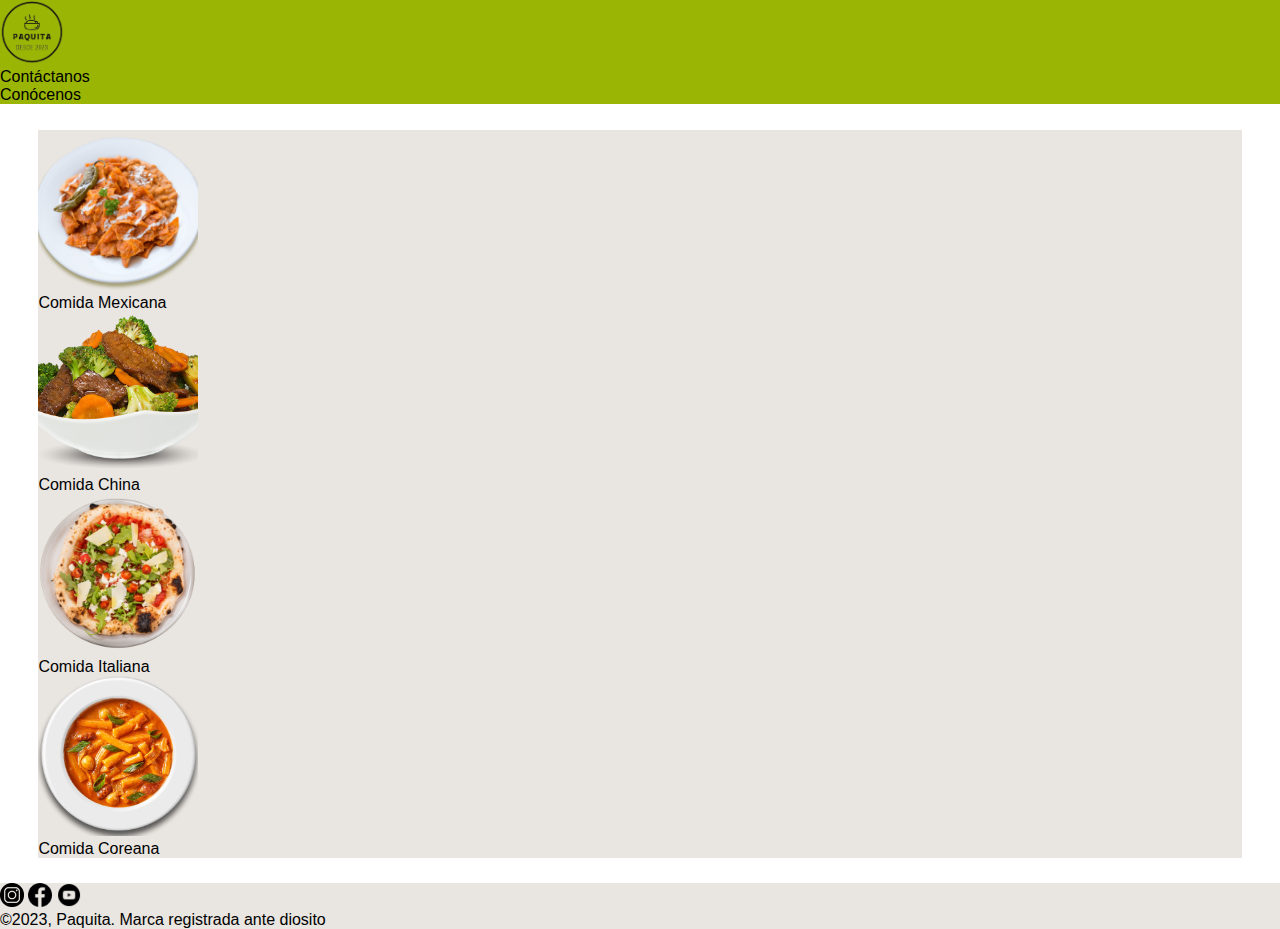
<file: index.html>
<!DOCTYPE html>
<html lang="en">

<head>
    <meta charset="UTF-8">
    <meta http-equiv="X-UA-Compatible" content="IE=edge">
    <meta name="viewport" content="width=device-width, initial-scale=1.0">
    <meta name="Paquita" content="Pagina Principal Cocinando con Paquita"/>
    <link href="https://cdn.jsdelivr.net/npm/bootstrap@5.3.0/dist/css/bootstrap.min.css" rel="stylesheet"
        integrity="sha384-9ndCyUaIbzAi2FUVXJi0CjmCapSmO7SnpJef0486qhLnuZ2cdeRhO02iuK6FUUVM" crossorigin="anonymous">
    <link rel="stylesheet" href="./css/estilos.css">
    <title>Principal</title>
</head>
<STYLE>A {text-decoration: none;} </STYLE>
<body>
    <header class="sticky-top" style="background-color: #9bb505;">
        <nav class="container">
            <div class="d-flex justify-content-between">
                <div>
                    <img class="logo" src="./assets/img/logo_negro.webp" alt="Logo no disponible">
                </div>
                <div>
                    <ul class="d-flex list-unstyled">
                        <li class="d-flex p-3 nav-item">
                            <a href="./contacto.html" class="nav-link">Contáctanos</a>
                        </li>
                        <li class="d-flex p-3 nav-item">
                            <a href="./info.html" class="nav-link">Conócenos</a>
                        </li>
                    </ul>
                </div>
            </div>
        </nav>
    </header>
    <main>
        <div class="div_principal1" style="background-color:rgb(255, 255, 255);">
            <div class="div_principal2" style="background-color:rgb(233, 229, 224);">
                <div class="d-flex flex-wrap justify-content-center">
                    <div class="m-2">
                        <a href="./mexicana.html"> <img class="menu_imagen" src="./assets/img/foto_chilaquiles.webp"
                                alt="Foto no disponible"> </a>
                        <a class="text-body" href="./mexicana.html">
                            <p class="text-center">Comida Mexicana</p>
                        </a>
                    </div>
                    <div class="m-2">
                        <a href="./error.html"> <img class="menu_imagen" src="./assets/img/ximg.webp"
                                alt="Foto no disponible"> </a>
                        <a class="text-body" href="./error.html">
                            <p class="text-center">Comida China</p>
                        </a>
                    </div>
                    <div class="m-2">
                        <a href="./error.html"> <img class="menu_imagen" src="./assets/img/pizza.webp"
                                alt="Foto no disponible"> </a>
                        <a class="text-body" href="./error.html">
                            <p class="text-center">Comida Italiana</p>
                        </a>
                    </div>
                    <div class="m-2">
                        <a href="./error.html"> <img class="menu_imagen" src="./assets/img/tteokbokki.webp"
                                alt="Foto no disponible"> </a>
                        <a class="text-body" href="./error.html">
                            <p class="text-center">Comida Coreana</p>
                        </a>
                    </div>
                </div>
            </div>
        </div>
    </main>
    <footer class="text-center " style="background-color:rgb(233, 229, 224);">
        <div>
            <div>
                <a href="https://instagram.com"> <img class="logo_redes" src="./assets/img/logo_instagram.webp"
                        alt="Imagen con error"> </a>
                <a href="https://facebook.com"> <img class="logo_redes" src="./assets/img/logo_facebook.webp"
                        alt="Imagen con error"> </a>
                <a href="https://youtube.com"> <img class="logo_redes" src="./assets/img/logo_youtube.webp"
                        alt="Imagen con error"> </a>
            </div>
            <div>
                <p>©2023, Paquita. Marca registrada ante diosito</p>
            </div>
        </div>
    </footer>
    <script src="https://cdn.jsdelivr.net/npm/bootstrap@5.3.0/dist/js/bootstrap.bundle.min.js"
        integrity="sha384-geWF76RCwLtnZ8qwWowPQNguL3RmwHVBC9FhGdlKrxdiJJigb/j/68SIy3Te4Bkz"
        crossorigin="anonymous"></script>
</body>
</html>
</file>
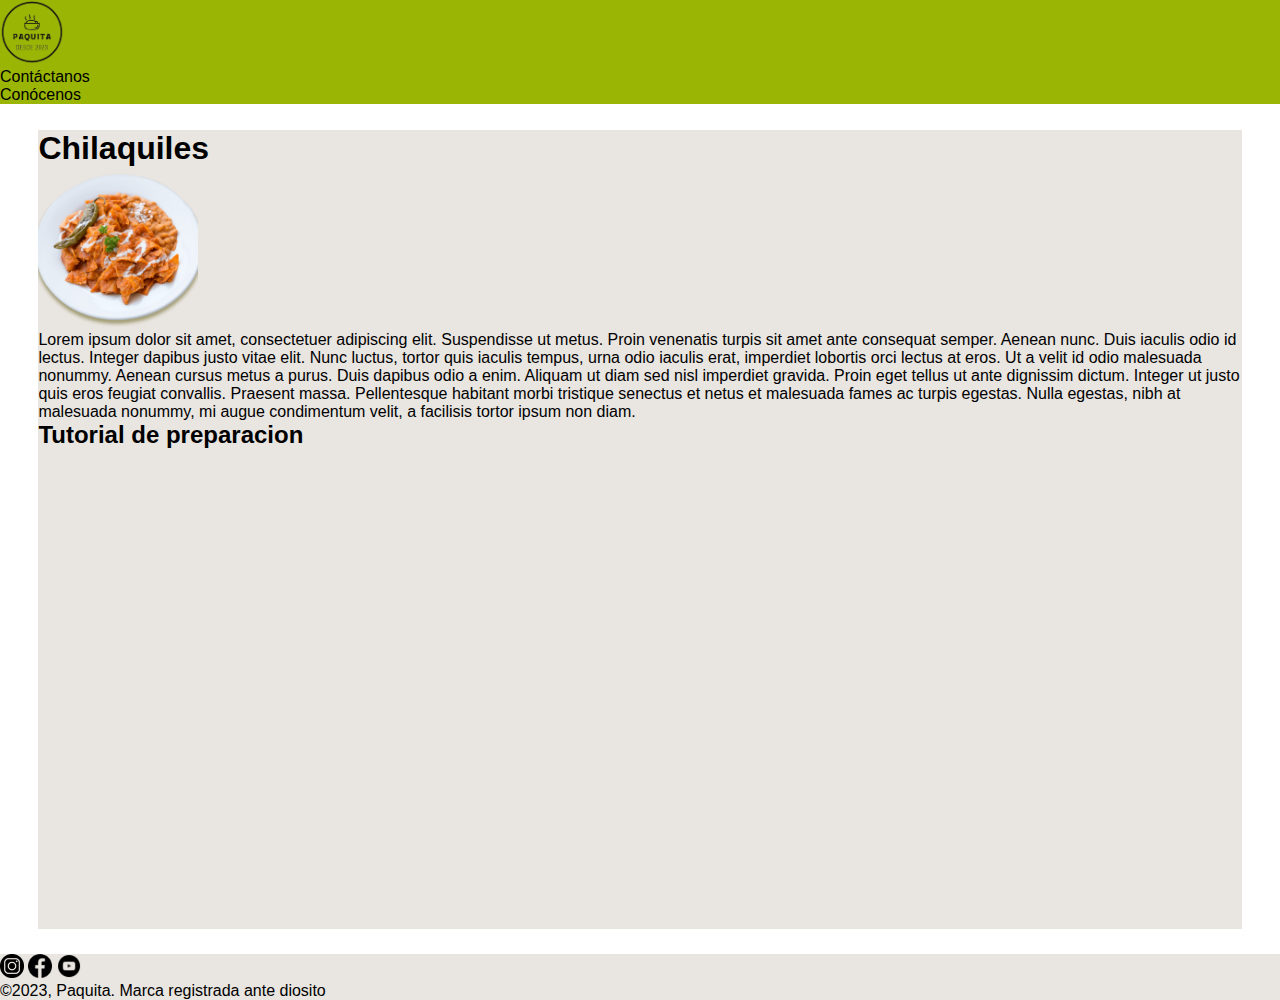
<file: chilaquiles.html>
<!DOCTYPE html>
<html lang="en">

<head>
    <meta charset="UTF-8">
    <meta http-equiv="X-UA-Compatible" content="IE=edge">
    <meta name="viewport" content="width=device-width, initial-scale=1.0">
    <meta name="Paquita" content="Receta Chilaquiles"/>
    <link href="https://cdn.jsdelivr.net/npm/bootstrap@5.3.0/dist/css/bootstrap.min.css" rel="stylesheet"
        integrity="sha384-9ndCyUaIbzAi2FUVXJi0CjmCapSmO7SnpJef0486qhLnuZ2cdeRhO02iuK6FUUVM" crossorigin="anonymous">
    <link rel="stylesheet" href="./css/estilos.css">
    <title>Chilaquiles</title>
</head>
<STYLE>A {text-decoration: none;} </STYLE>
<body>
    <header class="sticky-top" style="background-color: #9bb505;">
        <nav class="container">
            <div class="d-flex justify-content-between">
                <div>
                    <a href="./index.html"> <img class="logo" src="./assets/img/logo_negro.webp" alt="Logo no disponible">
                </div>
                <div>
                    <ul class="d-flex list-unstyled">
                        <li class="d-flex p-3 nav-item">
                            <a href="./contacto.html" class="nav-link">Contáctanos</a>
                        </li>
                        <li class="d-flex p-3 nav-item">
                            <a href="./info.html" class="nav-link">Conócenos</a>
                        </li>
                    </ul>
                </div>
            </div>
        </nav>
    </header>
    <Main>
        <div class="div_principal1" style="background-color:rgb(255, 255, 255);">
            <div class="div_principal2" style="background-color:rgb(233, 229, 224);">
                <div class="text-center justify-content-center">
                    <div>
                        <h1>Chilaquiles</h1>
                        <img class="menu_imagen" src="./assets/img/foto_chilaquiles.webp" alt="Foto no disponible">
                    </div>
                    <div>
                        <p class="text-justify">Lorem ipsum dolor sit amet, consectetuer adipiscing elit. Suspendisse ut metus.
                            Proin venenatis turpis
                            sit amet ante consequat semper. Aenean nunc. Duis iaculis odio id lectus. Integer dapibus justo
                            vitae
                            elit. Nunc luctus, tortor quis iaculis tempus, urna odio iaculis erat, imperdiet lobortis orci
                            lectus at
                            eros. Ut a velit id odio malesuada nonummy. Aenean cursus metus a purus. Duis dapibus odio a
                            enim.
                            Aliquam ut diam sed nisl imperdiet gravida. Proin eget tellus ut ante dignissim dictum. Integer
                            ut justo
                            quis eros feugiat convallis. Praesent massa. Pellentesque habitant morbi tristique senectus et
                            netus et
                            malesuada fames ac turpis egestas. Nulla egestas, nibh at malesuada nonummy, mi augue
                            condimentum velit,
                            a facilisis tortor ipsum non diam.</p>
                    </div>
                        <h2>Tutorial de preparacion</h2>
                        <div class="d-flex justify-content-center">
                            <div class="contenedor_video">
                                <iframe class="video" width="560" height="315" src="https://www.youtube.com/embed/MpOBf4K_2KA"
                                    title="YouTube video player" frameborder="0"
                                    allow="accelerometer; autoplay; clipboard-write; encrypted-media; gyroscope; picture-in-picture; web-share"
                                    allowfullscreen></iframe>
                            </div>
                        </div>
                    </div>
                </div>
            </div>
        </div>
    </Main>
    <footer class="text-center " style="background-color:rgb(233, 229, 224);">
        <div>
            <div>
                <a href="https://instagram.com"> <img class="logo_redes" src="./assets/img/logo_instagram.webp"
                        alt="Imagen con error"> </a>
                <a href="https://facebook.com"> <img class="logo_redes" src="./assets/img/logo_facebook.webp"
                        alt="Imagen con error"> </a>
                <a href="https://youtube.com"> <img class="logo_redes" src="./assets/img/logo_youtube.webp"
                        alt="Imagen con error"> </a>
            </div>
            <div>
                <p>©2023, Paquita. Marca registrada ante diosito</p>
            </div>
        </div>
    </footer>
    <script src="https://cdn.jsdelivr.net/npm/bootstrap@5.3.0/dist/js/bootstrap.bundle.min.js"
        integrity="sha384-geWF76RCwLtnZ8qwWowPQNguL3RmwHVBC9FhGdlKrxdiJJigb/j/68SIy3Te4Bkz"
        crossorigin="anonymous"></script>
</body>

</html>
</file>
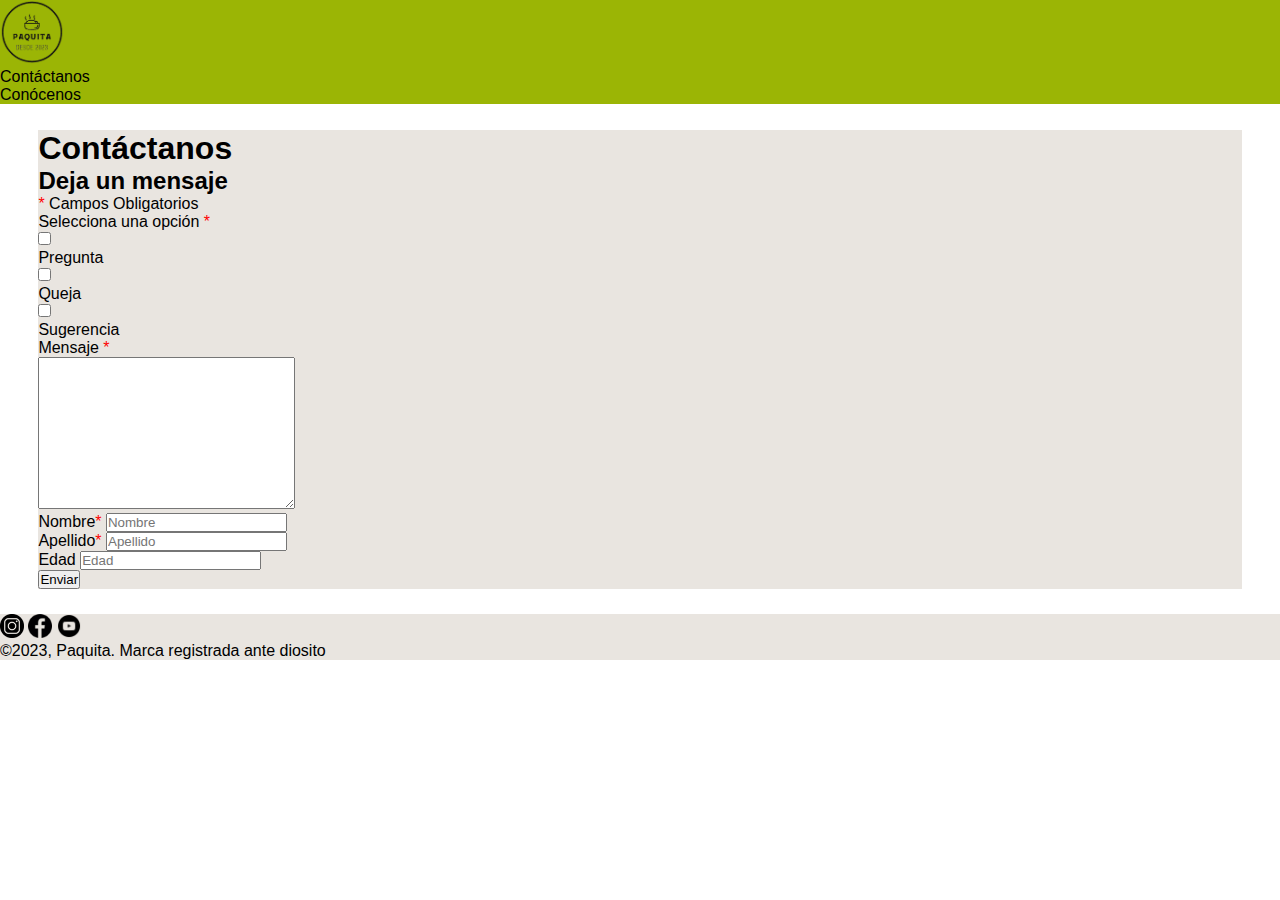
<file: contacto.html>
<!DOCTYPE html>
<html lang="en">

<head>
    <meta charset="UTF-8">
    <meta http-equiv="X-UA-Compatible" content="IE=edge">
    <meta name="viewport" content="width=device-width, initial-scale=1.0">
    <meta name="Paquita" content="Contacto de Concinando con Paquita"/>
    <link href="https://cdn.jsdelivr.net/npm/bootstrap@5.3.0/dist/css/bootstrap.min.css" rel="stylesheet"
        integrity="sha384-9ndCyUaIbzAi2FUVXJi0CjmCapSmO7SnpJef0486qhLnuZ2cdeRhO02iuK6FUUVM" crossorigin="anonymous">
    <link rel="stylesheet" href="./css/estilos.css">
    <title>Contacto</title>
</head>
<STYLE>A {text-decoration: none;} </STYLE>
<body>
    <header class="sticky-top" style="background-color: #9bb505;">
        <nav class="container">
            <div class="d-flex justify-content-between">
                <div>
                    <a href="./index.html"> <img class="logo" src="./assets/img/logo_negro.webp" alt="Logo no disponible">                </div>
                <div>
                    <ul class="d-flex list-unstyled ">
                        <li class="d-flex p-3 nav-item">
                            <a href="./contacto.html" class="nav-link">Contáctanos</a>
                        </li>
                        <li class="d-flex p-3 nav-item">
                            <a href="./info.html" class="nav-link">Conócenos</a>
                        </li>
                    </ul>
                </div>
            </div>
        </nav>
    </header>
    <Main>
        <div class="div_principal1" style="background-color:rgb(255, 255, 255);">
            <div class="div_principal2" style="background-color:rgb(233, 229, 224);">
                <div class="text-center">
                    <h1>Contáctanos</h1>
                    <div>
                        <h2>Deja un mensaje</h2>
                        <p><span style="color: red;">*</span> Campos Obligatorios</p>
                        <div>
                            <div>
                                <section>
                                    <p></span> Selecciona una opción <span style="color: red;">*</span></p>
                                    <div class="d-flex justify-content-center">
                                        <div class="p-4">
                                            <input type="checkbox" name="Pregunta" id="1">
                                            <p>Pregunta</p>
                                        </div>
                                        <div class="p-4">
                                            <input type="checkbox" name="Queja" id="1">
                                            <p>Queja</p>
                                        </div>
                                        <div class="p-4">
                                            <input type="checkbox" name="Sugerencia" id="1">
                                            <p>Sugerencia</p>
                                        </div>
                                    </div>
                                    <div>
                                        <p><span>Mensaje <span style="color: red;">*</span></p>
                                        <textarea name="" id="" cols="30" rows="10"></textarea>
                                    </div>
                                    <div>
                                        <div>
                                            <label for="">Nombre<span style="color: red;">*</span></label>
                                            <input placeholder="Nombre" type="text" name="" id="">
                                        </div>
                                        <div>
                                            <label for="">Apellido<span style="color: red;">*</span></label>
                                            <input placeholder="Apellido" type="text" name="" id="">
                                        </div>
                                        <div>
                                            <label for="">Edad</label>
                                            <input placeholder="Edad" type="number" name="" id="">
                                        </div>
                                        <div>
                                            <button class="m-2" type="button">Enviar</button>
                                        </div>
                                    </div>
                                </section>
                            </div>
                        </div>
                    </div>
                </div>
            </div>
        </div>
    </Main>
    <footer class="text-center " style="background-color:rgb(233, 229, 224);">
        <div>
            <div>
                <a href="https://instagram.com"> <img class="logo_redes" src="./assets/img/logo_instagram.webp"
                        alt="Imagen con error"> </a>
                <a href="https://facebook.com"> <img class="logo_redes" src="./assets/img/logo_facebook.webp"
                        alt="Imagen con error"> </a>
                <a href="https://youtube.com"> <img class="logo_redes" src="./assets/img/logo_youtube.webp"
                        alt="Imagen con error"> </a>
            </div>
            <div>
                <p>©2023, Paquita. Marca registrada ante diosito</p>
            </div>
        </div>
    </footer>
    <script src="https://cdn.jsdelivr.net/npm/bootstrap@5.3.0/dist/js/bootstrap.bundle.min.js"
        integrity="sha384-geWF76RCwLtnZ8qwWowPQNguL3RmwHVBC9FhGdlKrxdiJJigb/j/68SIy3Te4Bkz"
        crossorigin="anonymous"></script>
</body>

</html>
</file>
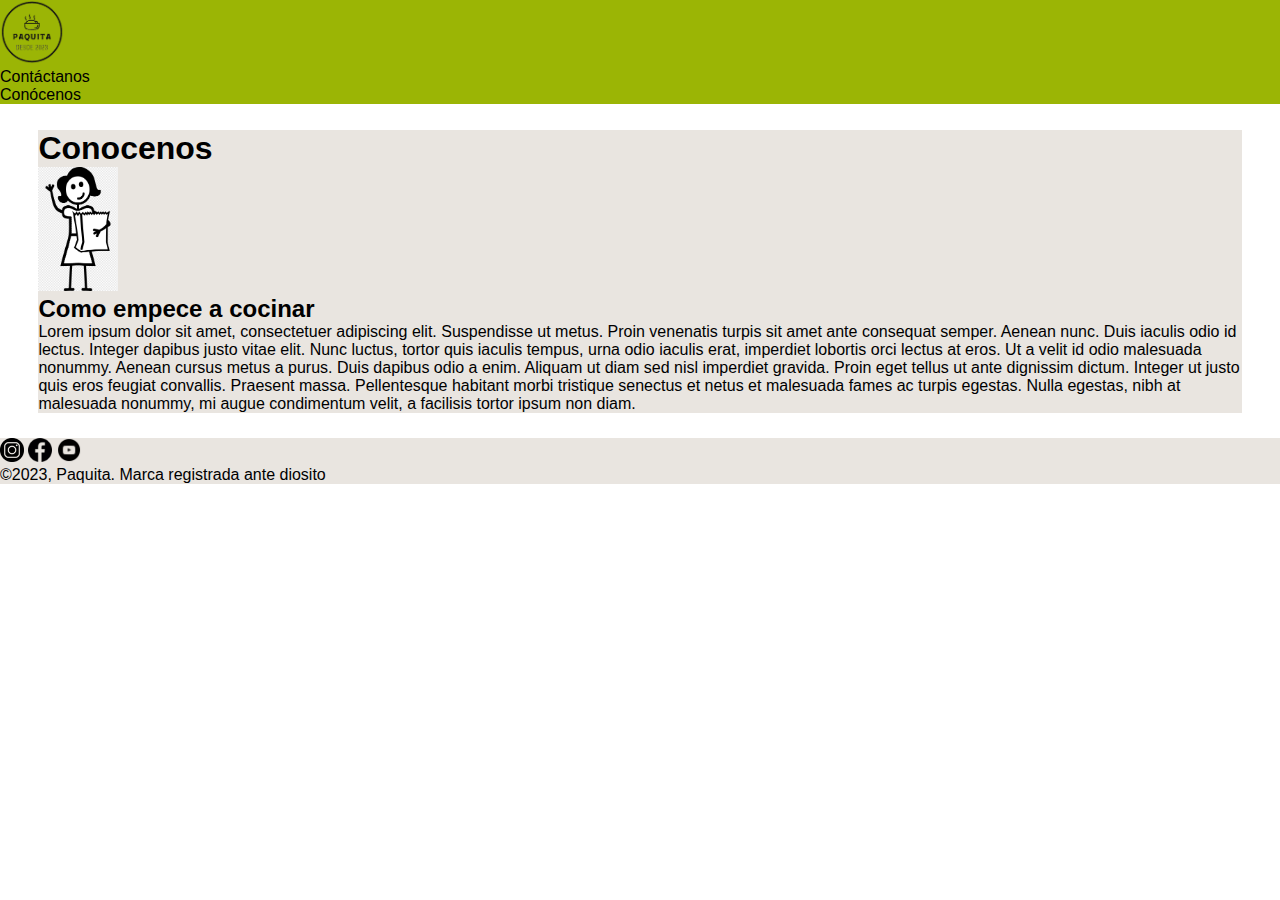
<file: info.html>
<!DOCTYPE html>
<html lang="en">

<head>
    <meta charset="UTF-8">
    <meta http-equiv="X-UA-Compatible" content="IE=edge">
    <meta name="viewport" content="width=device-width, initial-scale=1.0">
    <meta name="Paquita" content="Informacion de la pagina"/>
    <link href="https://cdn.jsdelivr.net/npm/bootstrap@5.3.0/dist/css/bootstrap.min.css" rel="stylesheet"
        integrity="sha384-9ndCyUaIbzAi2FUVXJi0CjmCapSmO7SnpJef0486qhLnuZ2cdeRhO02iuK6FUUVM" crossorigin="anonymous">
    <link rel="stylesheet" href="./css/estilos.css">
    <title>Info</title>
</head>
<STYLE>A {text-decoration: none;} </STYLE>
<body>
    <header class="sticky-top" style="background-color: #9bb505;">
        <nav class="container">
            <div class="d-flex justify-content-between">
                <div>
                    <a href="./index.html"> <img class="logo" src="./assets/img/logo_negro.webp" alt="Logo no disponible">                </div>
                <div>
                    <ul class="d-flex list-unstyled">
                        <li class="d-flex p-3 nav-item">
                            <a href="./contacto.html" class="nav-link">Contáctanos</a>
                        </li>
                        <li class="d-flex p-3 nav-item">
                            <a href="./info.html" class="nav-link">Conócenos</a>
                        </li>
                    </ul>
                </div>
            </div>
        </nav>
    </header>
    <Main>
        <div class="div_principal1" style="background-color:rgb(255, 255, 255);">
            <div class="div_principal2" style="background-color:rgb(233, 229, 224);">
                <div class="text-center">
                    <h1>Conocenos</h1>
                    <img class="gfa" src="./assets/img/mi_gfesita.webp" alt="Imagen con error">
                    <h2>Como empece a cocinar</h2>
                    <p class="conocenos">Lorem ipsum dolor sit amet, consectetuer adipiscing elit. Suspendisse ut metus.
                        Proin venenatis turpis
                        sit amet ante consequat semper. Aenean nunc. Duis iaculis odio id lectus. Integer dapibus justo
                        vitae
                        elit. Nunc luctus, tortor quis iaculis tempus, urna odio iaculis erat, imperdiet lobortis orci
                        lectus at
                        eros. Ut a velit id odio malesuada nonummy. Aenean cursus metus a purus. Duis dapibus odio a enim.
                        Aliquam ut diam sed nisl imperdiet gravida. Proin eget tellus ut ante dignissim dictum. Integer ut
                        justo
                        quis eros feugiat convallis. Praesent massa. Pellentesque habitant morbi tristique senectus et netus
                        et
                        malesuada fames ac turpis egestas. Nulla egestas, nibh at malesuada nonummy, mi augue condimentum
                        velit,
                        a facilisis tortor ipsum non diam.</p>
                </div>
            </div>
        </div>
    </Main>
    <footer class="text-center " style="background-color:rgb(233, 229, 224);">
        <div>
            <div>
                <a href="https://instagram.com"> <img class="logo_redes" src="./assets/img/logo_instagram.webp"
                        alt="Imagen con error"> </a>
                <a href="https://facebook.com"> <img class="logo_redes" src="./assets/img/logo_facebook.webp"
                        alt="Imagen con error"> </a>
                <a href="https://youtube.com"> <img class="logo_redes" src="./assets/img/logo_youtube.webp"
                        alt="Imagen con error"> </a>
            </div>
            <div>
                <p>©2023, Paquita. Marca registrada ante diosito</p>
            </div>
        </div>
    </footer>
    <script src="https://cdn.jsdelivr.net/npm/bootstrap@5.3.0/dist/js/bootstrap.bundle.min.js"
        integrity="sha384-geWF76RCwLtnZ8qwWowPQNguL3RmwHVBC9FhGdlKrxdiJJigb/j/68SIy3Te4Bkz"
        crossorigin="anonymous"></script>
</body>

</html>
</file>
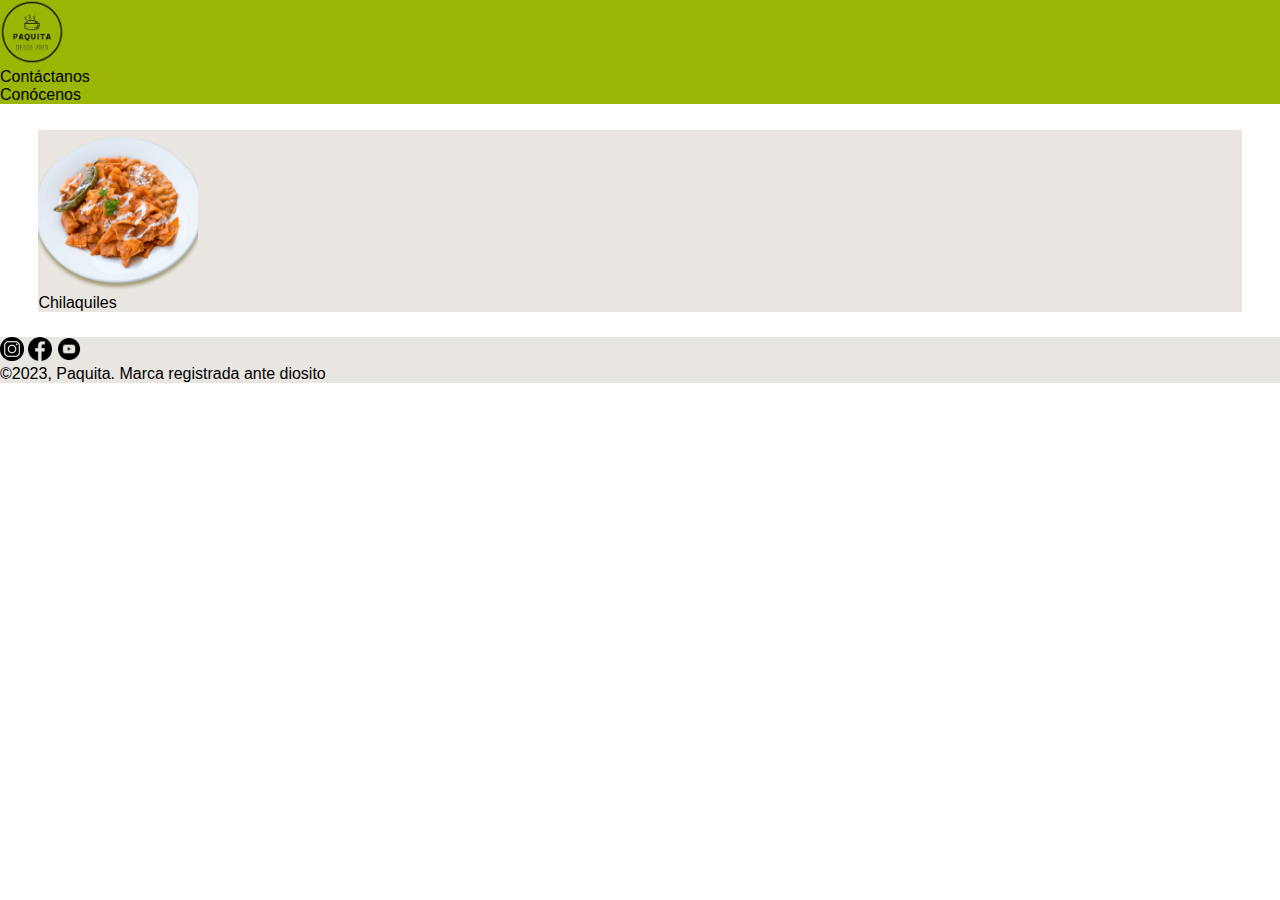
<file: mexicana.html>
<!DOCTYPE html>
<html lang="en">
    <head>
        <meta charset="UTF-8">
        <meta http-equiv="X-UA-Compatible" content="IE=edge">
        <meta name="viewport" content="width=device-width, initial-scale=1.0">
        <meta name="Paquita" content="Seccion de comida mexicana"/>
        <link href="https://cdn.jsdelivr.net/npm/bootstrap@5.3.0/dist/css/bootstrap.min.css" rel="stylesheet"
            integrity="sha384-9ndCyUaIbzAi2FUVXJi0CjmCapSmO7SnpJef0486qhLnuZ2cdeRhO02iuK6FUUVM" crossorigin="anonymous">
        <link rel="stylesheet" href="./css/estilos.css">
        <title>Mexicana</title>
    </head>
    <STYLE>A {text-decoration: none;} </STYLE>
    <body>
        <header class="sticky-top" style="background-color: #9bb505;">
            <nav class="container">
                <div class="d-flex justify-content-between">
                    <div>
                        <a href="./index.html"> <img class="logo" src="./assets/img/logo_negro.webp" alt="Logo no disponible">                </div>
                    <div>
                        <ul class="d-flex list-unstyled">
                            <li class="d-flex p-3 nav-item">
                                <a href="./contacto.html" class="nav-link">Contáctanos</a>
                            </li>
                            <li class="d-flex p-3 nav-item">
                                <a href="./info.html" class="nav-link">Conócenos</a>
                            </li>
                        </ul>
                    </div>
                </div>
            </nav>
        </header>
    <Main>
        <div class="div_principal1" style="background-color:rgb(255, 255, 255);">
            <div class="div_principal2" style="background-color:rgb(233, 229, 224);">
                <div class="d-flex justify-content-center">
                    <div>
                        <a href="./chilaquiles.html"> <img class="menu_imagen" src="./assets/img/foto_chilaquiles.webp"
                                alt="Imagen no disponible">
                        </a>
                        <a class="text-body" href="./chilaquiles.html">
                            <p class="text-center">Chilaquiles</p>
                        </a>
                    </div>
                </div>
            </div>
        </div>
    </Main>
    <footer class="text-center " style="background-color:rgb(233, 229, 224);">
        <div>
            <div>
                <a href="https://instagram.com"> <img class="logo_redes" src="./assets/img/logo_instagram.webp"
                        alt="Imagen con error"> </a>
                <a href="https://facebook.com"> <img class="logo_redes" src="./assets/img/logo_facebook.webp"
                        alt="Imagen con error"> </a>
                <a href="https://youtube.com"> <img class="logo_redes" src="./assets/img/logo_youtube.webp"
                        alt="Imagen con error"> </a>
            </div>
            <div>
                <p>©2023, Paquita. Marca registrada ante diosito</p>
            </div>
        </div>
    </footer>
    <script src="https://cdn.jsdelivr.net/npm/bootstrap@5.3.0/dist/js/bootstrap.bundle.min.js"
        integrity="sha384-geWF76RCwLtnZ8qwWowPQNguL3RmwHVBC9FhGdlKrxdiJJigb/j/68SIy3Te4Bkz"
        crossorigin="anonymous"></script>
</body>
</html>
</file>
<file: css/estilos.css>
*{
    margin: 0;
    padding: 0;
    box-sizing: border-box;
    font-family: Arial, Helvetica, sans-serif;
    color: black;

}



.div_principal1{
    padding-top: 2%;
    padding-bottom: 2%;
    padding-left: 3%;
    padding-right: 3%;
}

.logo{
    background-color: transparent;
    width: 4rem;
    height: 4rem;
}
.logo_redes{
    background-color: transparent;
    width: 1.5rem;
    height: 1.5rem;
}
.error{
    width: 100%;
    height: auto;
}

.contenedor_video{
    width: 45rem;
    height: 30rem;
    text-align: center;
    padding: 2rem;
}
.video{
    top: 0;
    left: 0;
    bottom: 0;
    right: 0;
    width: 100%;
    height: 100%;
}
@media (max-width: 425px) {
    .video{
        max-height: 70%;
        max-width: 100%;
    }
}

.menu_imagen{
    width: 10rem;
    height: 10rem;
    transition: 0.5s;
    object-fit: cover;
}
.menu_imagen:hover{
    transform: scale(1.1);
}

.gfa{
    background-color: transparent;
    width: 5rem;
    height: auto;
}
</file>
